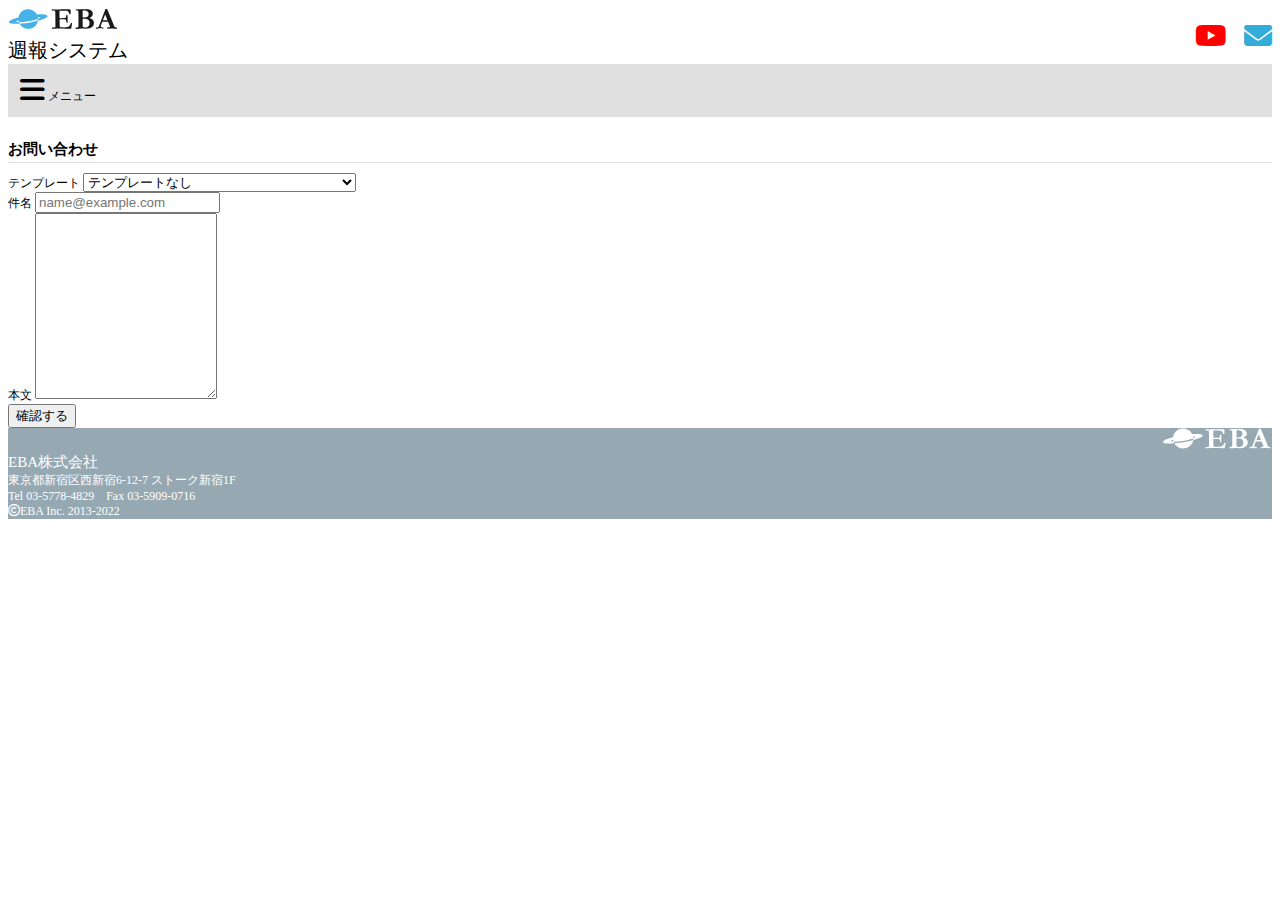
<file: index.html>
<!doctype html>
<html lang="ja">
  <head>
    <!-- Required meta tags -->
    <meta charset="utf-8">
    <meta name="viewport" content="width=device-width, initial-scale=1">

    <!-- Bootstrap CSS -->
    <link href="https://cdn.jsdelivr.net/npm/bootstrap@5.0.2/dist/css/bootstrap.min.css" rel="stylesheet" integrity="sha384-EVSTQN3/azprG1Anm3QDgpJLIm9Nao0Yz1ztcQTwFspd3yD65VohhpuuCOmLASjC" crossorigin="anonymous">

    <!-- Fontawesome CSS -->
    <link href="https://cdnjs.cloudflare.com/ajax/libs/font-awesome/6.1.0/css/all.min.css" rel="stylesheet">

    <link href="css/main.css" rel="stylesheet">
    <title>週報システム</title>
  </head>
  <body>
    <header class="p-3">
      <div class="row">
        <div class="col-6"><a href="#"><img src="images/logo_color.svg"></a></div>
        <div class="col-6 header-title">週報システム</div>
      </div>
      <div>
        <span><a href="#"><i class="fa-brands fa-youtube"></i></a></span>
        <span class="ml12"><a href="#"><i class="fa-solid fa-envelope"></i></a></span>
      </div>
    </header>
    <nav><i class="fa-solid fa-bars"></i> メニュー</nav>
    <main class="px-3">
      <section class="page-title">
        <h1>お問い合わせ</h1>
        <!-- <i class="fa-solid fa-angle-right"></i> -->
      </section>
      <section>
        <div class="mb-3">
          <label for="exampleFormControlInput1" class="form-label">テンプレート</label>
          <select class="form-select" aria-label="Default select example">
            <option selected>テンプレートなし</option>
            <option value="1">■ 欠勤（体調不良・振替休・急用欠勤など)</option>
            <option value="1">■ 遅刻・早退</option>
            <option value="1">■ 帰社日の勤怠（欠席・遅刻の報告)</option>
            <option value="1">■ 自社作業の勤怠報告</option>
            <option value="1">■ 自社作業の内容報告（当日）</option>
            <option value="1">■ 夏季休暇・冬季休暇</option>
            <option value="1">■ セミナー（参加・キャンセルの報告)</option>
            <option value="1">■ 同好会（新規設立・活動費の申請)</option>
            <option value="1">■ 図書制度</option>
            <option value="1">■ 週報システム（質問・要望・バグ報告等)</option>
            <option value="1">■ 年末調整（書類提出・質問)</option>
            <option value="1">■ 客先常駐表彰</option>
            <option value="1">■ EBA在籍表彰</option>
            <option value="1">■ 資格試験</option>
            <option value="1">■ 住所変更</option>
            <option value="1">■ 忌引き（事後報告可)</option>
            <option value="1">■ 入籍報告</option>
            <option value="1">■ 出産報告</option>
            <option value="1">■コミュニケーション委員会 連絡先</option>
          </select>
        </div>
        <div class="mb-3">
          <label for="exampleFormControlInput1" class="form-label">件名</label>
          <input type="email" class="form-control" id="exampleFormControlInput1" placeholder="name@example.com">
        </div>
        <div class="mb-3">
          <label for="exampleFormControlTextarea1" class="form-label">本文</label>
          <textarea class="form-control" id="exampleFormControlTextarea1" rows="12"></textarea>
        </div>
        <div class="mb-3">
          <input class="btn btn-primary" type="submit" value="確認する">
        </div>
      </section>
    </main>
    <footer class="mt-4">
      <div class="row pt-3">
        <div class="col-6 footer-logoarea"><a href="#"><img class="footer-logo" src="images/logo.svg"></a></div>
        <div class="col-6 footer-companyname">EBA株式会社</div>
      </div>
      <div class="py-2 text-center">東京都新宿区西新宿6-12-7 ストーク新宿1F<br />Tel 03-5778-4829 Fax 03-5909-0716</div>
      <div class="pb-3 text-center"><i class="fa-regular fa-copyright"></i>EBA Inc. 2013-2022</div>
    </footer>
    <!-- Optional JavaScript; choose one of the two! -->

    <!-- Option 1: Bootstrap Bundle with Popper -->
    <script src="https://cdn.jsdelivr.net/npm/bootstrap@5.0.2/dist/js/bootstrap.bundle.min.js" integrity="sha384-MrcW6ZMFYlzcLA8Nl+NtUVF0sA7MsXsP1UyJoMp4YLEuNSfAP+JcXn/tWtIaxVXM" crossorigin="anonymous"></script>

    <!-- Option 2: Separate Popper and Bootstrap JS -->
    <!--
    <script src="https://cdn.jsdelivr.net/npm/@popperjs/core@2.9.2/dist/umd/popper.min.js" integrity="sha384-IQsoLXl5PILFhosVNubq5LC7Qb9DXgDA9i+tQ8Zj3iwWAwPtgFTxbJ8NT4GN1R8p" crossorigin="anonymous"></script>
    <script src="https://cdn.jsdelivr.net/npm/bootstrap@5.0.2/dist/js/bootstrap.min.js" integrity="sha384-cVKIPhGWiC2Al4u+LWgxfKTRIcfu0JTxR+EQDz/bgldoEyl4H0zUF0QKbrJ0EcQF" crossorigin="anonymous"></script>
    -->
  </body>
</html>
</file>
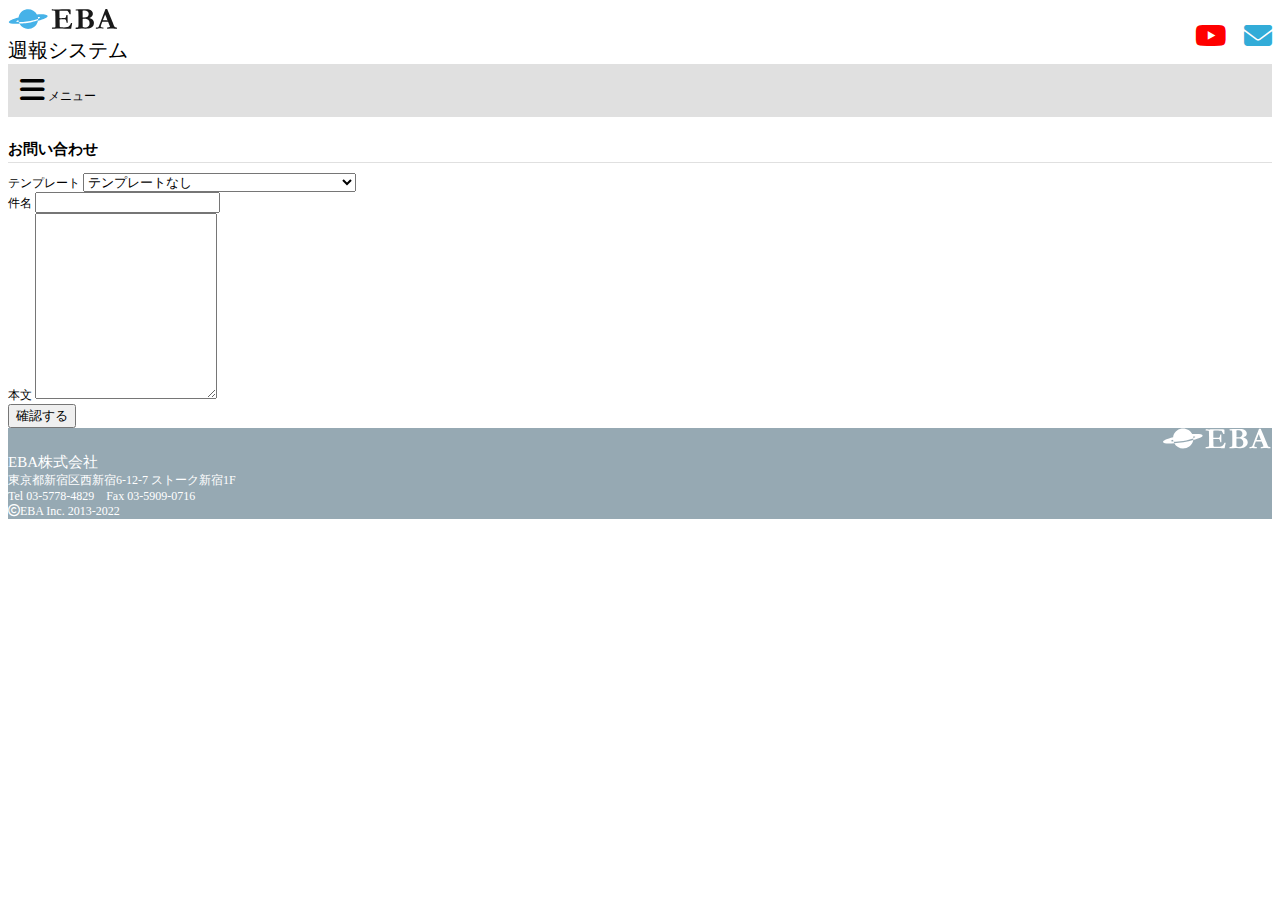
<file: contact/index.html>
<!doctype html>
<html lang="ja">
  <head>
    <!-- Required meta tags -->
    <meta charset="utf-8">
    <meta name="viewport" content="width=device-width, initial-scale=1">

    <!-- Bootstrap CSS -->
    <link href="https://cdn.jsdelivr.net/npm/bootstrap@5.0.2/dist/css/bootstrap.min.css" rel="stylesheet" integrity="sha384-EVSTQN3/azprG1Anm3QDgpJLIm9Nao0Yz1ztcQTwFspd3yD65VohhpuuCOmLASjC" crossorigin="anonymous">

    <!-- Fontawesome CSS -->
    <link href="https://cdnjs.cloudflare.com/ajax/libs/font-awesome/6.1.0/css/all.min.css" rel="stylesheet">

    <link href="../css/main.css" rel="stylesheet">
    <script src="../js/target.js"></script>

    <title>週報システム</title>
  </head>
  <body>
    <header class="p-3">
      <div class="row">
        <div class="col-6"><a href="#"><img src="../images/logo_color.svg"></a></div>
        <div class="col-6 header-title">週報システム</div>
      </div>
      <div>
        <span><a href="#"><i class="fa-brands fa-youtube"></i></a></span>
        <span class="ml12"><a href="#"><i class="fa-solid fa-envelope"></i></a></span>
      </div>
    </header>
    <nav><i class="fa-solid fa-bars"></i> メニュー</nav>
    <main class="px-3">
      <section class="page-title">
        <h1>お問い合わせ</h1>
      </section>
      <section>
        <div class="mb-3">
          <label for="exampleFormControlInput1" class="form-label">テンプレート</label>
          <select class="form-select" aria-label="Default select example" id="myselectbox" onchange="myfunc()">
            <option value="テンプレートなし" selected>テンプレートなし</option>
            <option value="有給申請">■ 有給申請（7日前までにメール)</option>
            <option value="欠勤">■ 欠勤（体調不良・振替休・急用欠勤など)</option>
            <option value="遅刻・早退">■ 遅刻・早退</option>
            <option value="帰社日">■ 帰社日の勤怠（欠席・遅刻の報告)</option>
            <option value="勤怠報告">■ 自社作業の勤怠報告</option>
            <option value="内容報告">■ 自社作業の内容報告（当日）</option>
            <option value="夏季休暇・冬季休暇">■ 夏季休暇・冬季休暇</option>
            <option value="セミナー">■ セミナー（参加・キャンセルの報告)</option>
            <option value="同好会">■ 同好会（新規設立・活動費の申請)</option>
            <option value="図書制度">■ 図書制度</option>
            <option value="週報システム">■ 週報システム（質問・要望・バグ報告等)</option>
            <option value="年末調整">■ 年末調整（書類提出・質問)</option>
            <option value="客先常駐表彰">■ 客先常駐表彰</option>
            <option value="在籍表彰">■ EBA在籍表彰</option>
            <option value="資格試験">■ 資格試験</option>
            <option value="住所変更">■ 住所変更</option>
            <option value="忌引き">■ 忌引き（事後報告可)</option>
            <option value="入籍報告">■ 入籍報告</option>
            <option value="出産報告">■ 出産報告</option>
            <option value="コミュニケーション委員会">■コミュニケーション委員会 連絡先</option>
          </select>
        </div>
        <div class="mb-3">
          <label class="form-label">件名</label>
          <input type="text" class="form-control" id="target001" value="">
        </div>
        <div class="mb-3">
          <label class="form-label">本文</label>
          <textarea class="form-control" id="target002" rows="12"></textarea>
        </div>
        <div class="mb-3">
          <input class="btn btn-primary" type="submit" value="確認する">
        </div>
      </section>
    </main>
    <footer class="mt-4">
      <div class="row pt-3">
        <div class="col-6 footer-logoarea"><a href="#"><img class="footer-logo" src="../images/logo.svg"></a></div>
        <div class="col-6 footer-companyname">EBA株式会社</div>
      </div>
      <div class="py-2 text-center">東京都新宿区西新宿6-12-7 ストーク新宿1F<br />Tel 03-5778-4829 Fax 03-5909-0716</div>
      <div class="pb-3 text-center"><i class="fa-regular fa-copyright"></i>EBA Inc. 2013-2022</div>
    </footer>
    <!-- Optional JavaScript; choose one of the two! -->

    <!-- Option 1: Bootstrap Bundle with Popper -->
    <script src="https://cdn.jsdelivr.net/npm/bootstrap@5.0.2/dist/js/bootstrap.bundle.min.js" integrity="sha384-MrcW6ZMFYlzcLA8Nl+NtUVF0sA7MsXsP1UyJoMp4YLEuNSfAP+JcXn/tWtIaxVXM" crossorigin="anonymous"></script>

    <!-- Option 2: Separate Popper and Bootstrap JS -->
    <!--
    <script src="https://cdn.jsdelivr.net/npm/@popperjs/core@2.9.2/dist/umd/popper.min.js" integrity="sha384-IQsoLXl5PILFhosVNubq5LC7Qb9DXgDA9i+tQ8Zj3iwWAwPtgFTxbJ8NT4GN1R8p" crossorigin="anonymous"></script>
    <script src="https://cdn.jsdelivr.net/npm/bootstrap@5.0.2/dist/js/bootstrap.min.js" integrity="sha384-cVKIPhGWiC2Al4u+LWgxfKTRIcfu0JTxR+EQDz/bgldoEyl4H0zUF0QKbrJ0EcQF" crossorigin="anonymous"></script>
    -->
  </body>
</html>
</file>
<file: css/main.css>
body {
  font-size: 12px;
}

.bg-red {
  background-color: #ffbaba;
}

.bg-blue {
  background-color: #b8ecff;
}

.ml12 {
  margin-left: 12px;
}

h1 {
  font-size: 15px;
  padding-bottom: 3px;
  border-bottom: 1px solid #E0E0E0;
}

.page-title {
  margin-top: 23px;
}

.setting-area {
  background-color: #E0E0E0;
}

.time-top {
  display: -webkit-box;
  display: -ms-flexbox;
  display: flex;
  -webkit-box-pack: justify;
      -ms-flex-pack: justify;
          justify-content: space-between;
  -webkit-box-align: center;
      -ms-flex-align: center;
          align-items: center;
  padding: 5px;
  background-color: #E0E0E0;
  border: 1px solid #E0E0E0;
}

.time-area {
  display: -webkit-box;
  display: -ms-flexbox;
  display: flex;
  -webkit-box-pack: justify;
      -ms-flex-pack: justify;
          justify-content: space-between;
  -webkit-box-align: center;
      -ms-flex-align: center;
          align-items: center;
  padding: 8px 5px;
  border-bottom: 1px solid #E0E0E0;
}

header {
  display: -webkit-box;
  display: -ms-flexbox;
  display: flex;
  -webkit-box-pack: justify;
      -ms-flex-pack: justify;
          justify-content: space-between;
  -webkit-box-align: center;
      -ms-flex-align: center;
          align-items: center;
  font-size: 20px;
}

.header-title {
  margin-top: 2px;
  text-align: left;
}

nav {
  padding: 12px;
  background-color: #E0E0E0;
}

nav > div.row {
  margin-right: 0;
  margin-left: 0;
}

.fa-youtube {
  font-size: 28px;
  color: #ff0000;
}

.fa-envelope {
  font-size: 28px;
  color: #32ACD8;
}

.fa-bars {
  font-size: 28px;
}

.drawer-toggle {
  -webkit-appearance: none;
  -moz-appearance: none;
  appearance: none;
  border: 0;
  border-radius: 0;
  background: #E0E0E0;
}

.drawer-nav {
  z-index: 1500;
}

.drawer-overlay {
  z-index: 1400;
  background-color: rgba(255, 255, 255, 0.5);
}

footer {
  color: #FFFFFF;
  font-size: 12px;
  background-color: #96A9B3;
}

footer > div.row {
  margin-right: 0;
  margin-left: 0;
}

.footer-logoarea {
  text-align: right;
}

.footer-logo {
  width: 110px;
}

.footer-companyname {
  font-size: 15px;
}
/*# sourceMappingURL=main.css.map */
</file>
